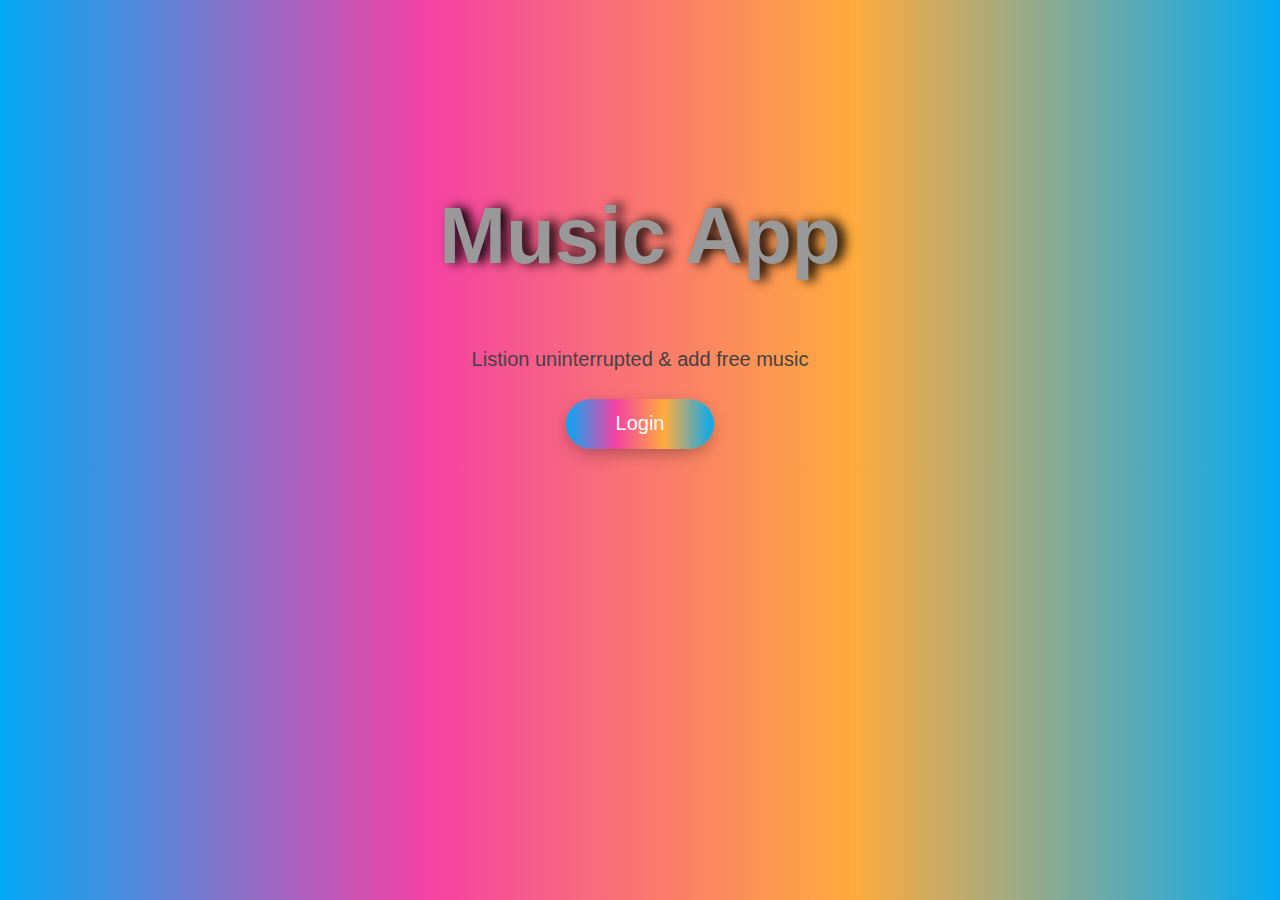
<file: index.html>
<!DOCTYPE html>
<html>
<head>
<meta name="viewport" content="width=device-width, initial-scale=1">
<title>Login</title>
<style>
body{font-family: Arial, Helvetica, sans-serif;
    background: linear-gradient(90deg,#03a9f4,#f441a5,#ffab3d,#03a9f4);
}

input[type=text], input[type=password] {
  width: 100%;
  padding: 12px 20px;
  margin: 8px 0;
  display: inline-block;
  border: 1px solid #ccc;
  box-sizing: border-box;
}
.main{
    text-align: center;
    justify-content: center;
    align-items: center;
    margin-top: 15%;
}
h2{
    font-size: 80px;
    color: rgba(255, 255, 255, 0.808);
    color: #999;
    filter: drop-shadow(7px 0px 6px #000);
}
p{
    font-size: 20px;
    color: rgb(68, 67, 67);
}

button {
  background:linear-gradient(90deg,#03a9f4,#f441a5,#ffab3d,#03a9f4);
  color: white;
  width: 100%;
  height: 50px;
  padding: 13px 50px;
  margin: 8px 0;
  text-align: center;
  border-radius: 30px;
  border: none;
  font-size: 20px;
  cursor: pointer;
  box-shadow: 0 6px 20px -5px rgba(0,0,0,0.4);
}

button:not([disabled]):hover {
  -webkit-transform: translateY(-.3rem);
  transform: translateY(-.3rem);
  -webkit-box-shadow: 6px 10px 16px 0 rgba(0,0,0,.4);
  box-shadow: 6px 10px 16px 0 rgba(0,0,0,.4)
}

.cancelbtn {
  width: auto;
  padding: 10px 18px;
}

.imgcontainer {
  text-align: center;
  margin: 24px 0 12px 0;
  position: relative;
}

img.avatar {
  width: 40%;
  border-radius: 50%;
}

.container {
  padding: 16px;
}

span.psw {
  float: right;
  padding-top: 16px;
}

.modal {
  display: none; 
  position: fixed; 
  z-index: 1; 
  left: 0;
  top: 0;
  width: 100%; 
  height: 100%; 
  overflow: auto; 
  padding-top: 60px;
}

.modal-content {
  box-shadow:  0 5px 15px rgba(0,0,0,.5);
  backdrop-filter: blur(10px);
  margin: 5% auto 15% auto;
  border: 1px solid #888;
  width: 80%;
}

.close {
  position: absolute;
  right: 25px;
  top: 0;
  color: #000;
  font-size: 35px;
  font-weight: bold;
}

.close:hover,
.close:focus {
  color: red;
  cursor: pointer;
}

.animate {
  -webkit-animation: animatezoom 0.6s;
  animation: animatezoom 0.6s
}

@-webkit-keyframes animatezoom {
  from {-webkit-transform: scale(0)} 
  to {-webkit-transform: scale(1)}
}
  
@keyframes animatezoom {
  from {transform: scale(0)} 
  to {transform: scale(1)}
}

@media screen and (max-width: 300px) {
  span.psw {
     display: block;
     float: none;
  }
  .cancelbtn {
     width: 100%;
  }
}
</style>
</head>
<body>
<div class="main">
<h2>Music App</h2>
<p> Listion uninterrupted & add free music</p>
<button onclick="document.getElementById('id01').style.display='block'" style="width:auto;">Login</button>
</div>
<div id="id01" class="modal">
  
  <form class="modal-content animate" action="./src/main.html" method="post">
    
    <div class="container">
      <label for="uname"><b>Username</b></label>
      <input type="text" placeholder="Enter Username" name="uname" required>

      <label for="psw"><b>Password</b></label>
      <input type="password" placeholder="Enter Password" name="psw" required>
        
      <button type="submit">Login</button>
      <label>
        <input type="checkbox" checked="checked" name="remember"> Remember me
      </label>
    </div>

    <div class="container" style="background:rgba(0,0,0,0)">
      <button type="button" onclick="document.getElementById('id01').style.display='none'" class="cancelbtn">Cancel</button>
      <span class="psw">Forgot <a href="#">password?</a></span>
    </div>
  </form>
</div>

<script>
var modal = document.getElementById('id01');
window.onclick = function(event) {
    if (event.target == modal) {
        modal.style.display = "none";
    }
}
</script>

</body>
</html>
</file>
